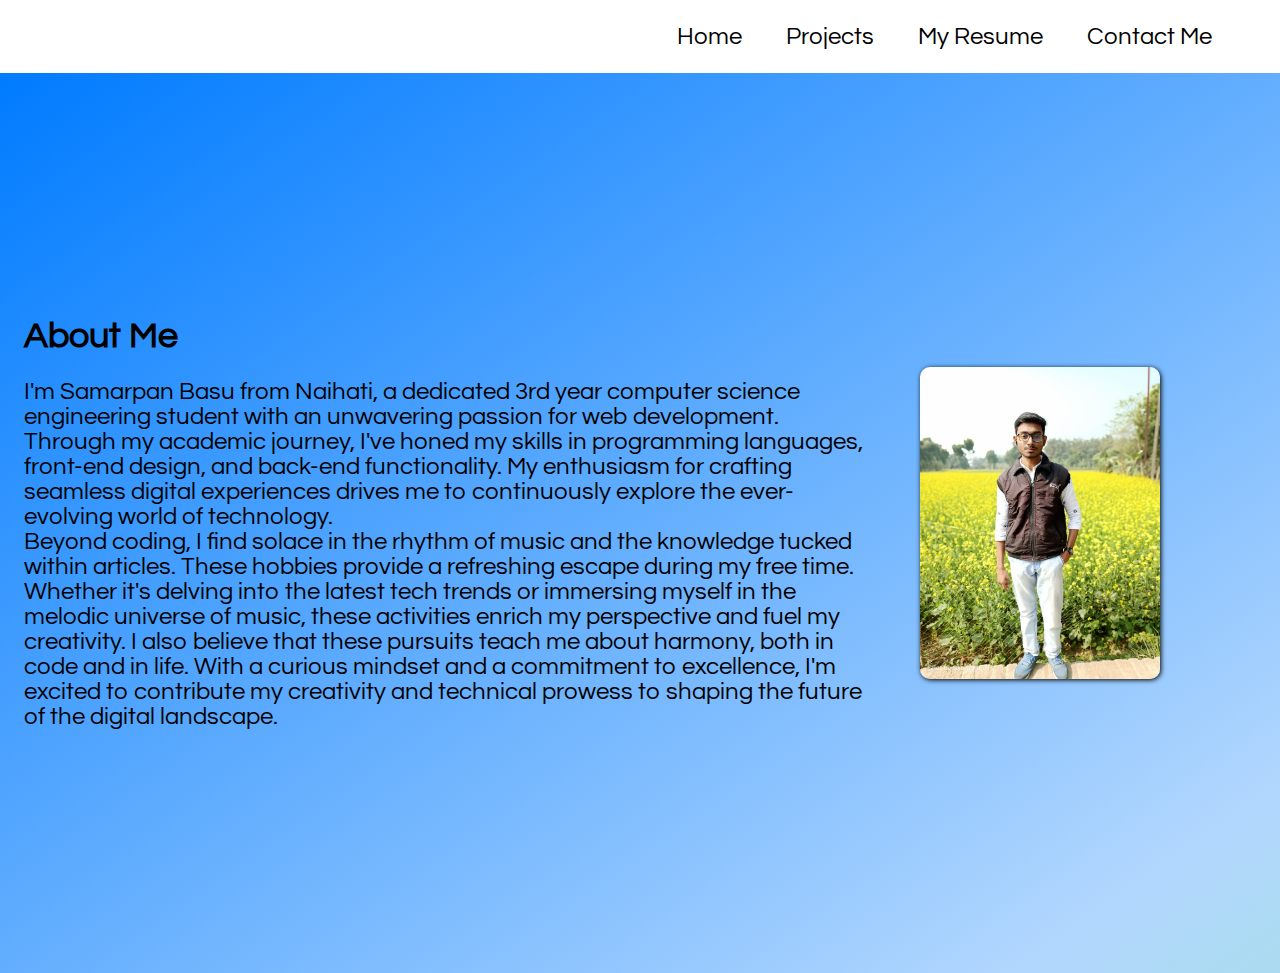
<file: public/abouts.html>
<!-- 
I'm Samarpan Basu from Naihati, a dedicated 3rd year computer science engineering student with an unwavering passion for web development. Through my academic journey, I've honed my skills in programming languages, front-end design, and back-end functionality. My enthusiasm for crafting seamless digital experiences drives me to continuously explore the ever-evolving world of technology.

Beyond coding, I find solace in the rhythm of music and the knowledge tucked within articles. These hobbies provide a refreshing escape during my free time. Whether it's delving into the latest tech trends or immersing myself in the melodic universe of music, these activities enrich my perspective and fuel my creativity. I also believe that these pursuits teach me about harmony, both in code and in life. With a curious mindset and a commitment to excellence, I'm excited to contribute my creativity and technical prowess to shaping the future of the digital landscape. -->

<!DOCTYPE html>
<html lang="en">
<head>
    <meta charset="UTF-8">
    <meta name="viewport" content="width=device-width, initial-scale=1.0">
    <link rel="preconnect" href="https://fonts.googleapis.com">
        <link rel="preconnect" href="https://fonts.gstatic.com" crossorigin>
        <link href="https://fonts.googleapis.com/css2?family=Libre+Baskerville&family=Montserrat:wght@100;200;300;400&family=Questrial&display=swap" rel="stylesheet">
        <link rel="stylesheet" href="./abouts.css">
        <title>About me</title>
    
</head>
<body>
    <div class="container">
        <!-- NAVBAR  -->
        <div class="nav-container">
            <!-- for navigation buttons -->
            <div class="nav-right-div">
                <a class="link-decor" href="../index.html" target="_self">Home</a>
                <a class="link-decor" href="./projects.html" target="_self">Projects</a>
                <a class="link-decor" href="./my_resume.html" target="_self">My Resume</a>
                <a class="link-decor" href="./contact_me.html" target="_self">Contact Me</a>
            </div>
        </div>

        <div class="body-container gradient-background">
            <div class="body-text">
                <h1 class="heading">About Me</h1>
                <p class="short-bio">
                    I'm Samarpan Basu from Naihati, a dedicated 3rd year computer science engineering student with an unwavering passion for web development. Through my academic journey, I've honed my skills in programming languages, front-end design, and back-end functionality. My enthusiasm for crafting seamless digital experiences drives me to continuously explore the ever-evolving world of technology.
                </p>
                <p class="short-bio">
                    Beyond coding, I find solace in the rhythm of music and the knowledge tucked within articles. These hobbies provide a refreshing escape during my free time. Whether it's delving into the latest tech trends or immersing myself in the melodic universe of music, these activities enrich my perspective and fuel my creativity. I also believe that these pursuits teach me about harmony, both in code and in life. With a curious mindset and a commitment to excellence, I'm excited to contribute my creativity and technical prowess to shaping the future of the digital landscape.
                </p>
            </div>
            <div class="body-image">
                <img src="../assets/images/my_pic.jpg" alt="Samarpan Basu (Me)" width="100" height="100">
            </div>
        </div>
    </div>
</body>
</html>
</file>
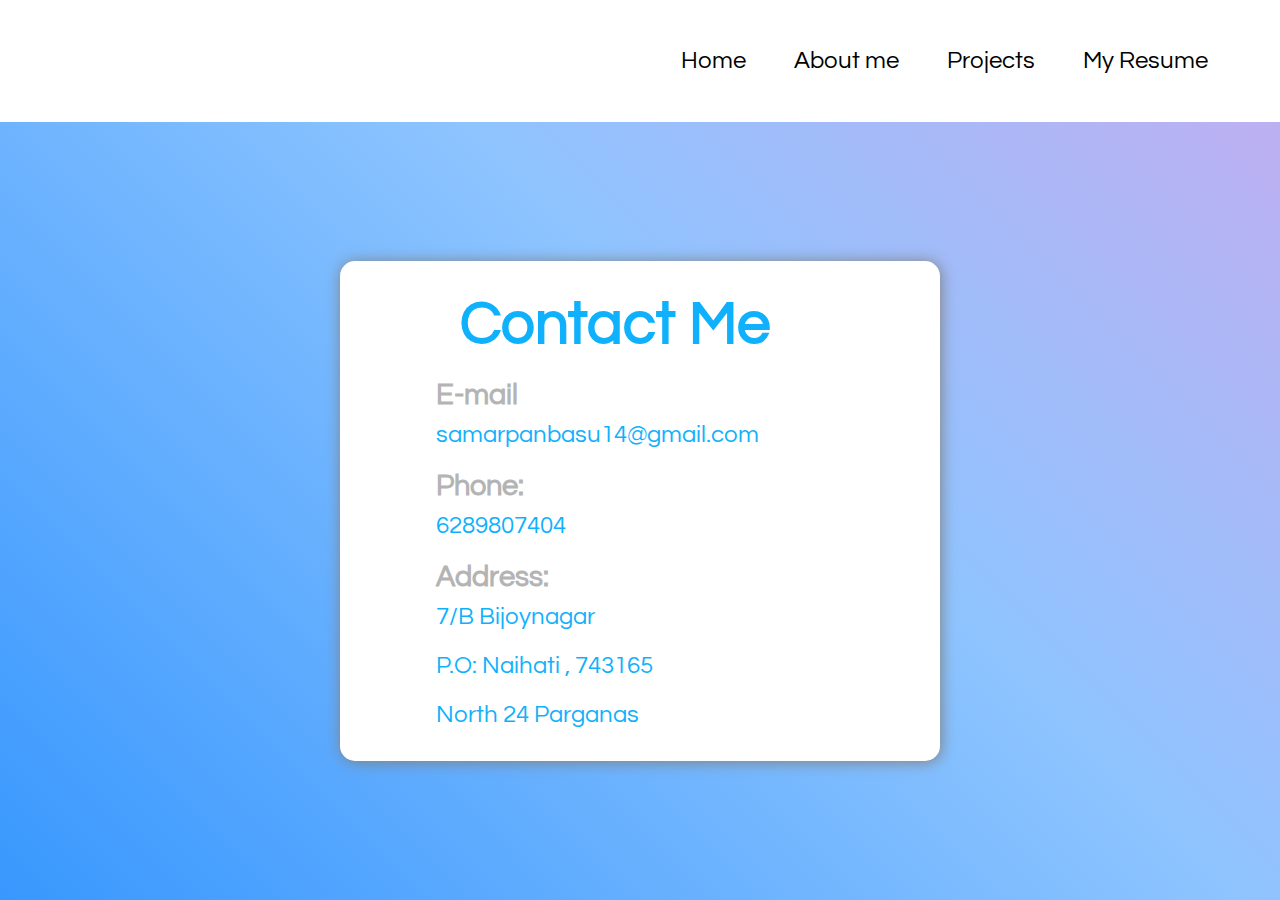
<file: public/contact_me.html>
<!DOCTYPE html>
<html lang="en">
<head>
    <meta charset="UTF-8">
    <meta name="viewport" content="width=device-width, initial-scale=1.0">
    <link rel="preconnect" href="https://fonts.googleapis.com">
        <link rel="preconnect" href="https://fonts.gstatic.com" crossorigin>
        <link href="https://fonts.googleapis.com/css2?family=Libre+Baskerville&family=Montserrat:wght@100;200;300;400&family=Questrial&display=swap" rel="stylesheet">
        <link rel="stylesheet" href="./contact_me.css">
    <title>Contact me</title>
</head>
<body>
    <div class="container">
         <!-- NAVBAR  -->
         <div class="nav-container">
            <!-- for navigation buttons -->
            <div class="nav-right-div">
                <a class="link-decor" href="../index.html" target="_self">Home</a>    
                <a class="link-decor" href="./abouts.html" target="_self">About me</a>
                <a class="link-decor" href="./projects.html" target="_self">Projects</a>
                <a class="link-decor" href="./my_resume.html" target="_self">My Resume</a>    
            </div>
        </div>
        <div class="body-container gradient-background">
            <div class="white-box ">
                <h1 class="heading-main colour-blue">Contact Me</h1>
                <h2 class="sub-heading colour-grey">E-mail</h2>
                <p class="text colour-blue"><a class="colour-blue gmail-link" href="https://mail.google.com/mail/u/0/?tab=rm&ogbl#inbox" target="_blank">samarpanbasu14@gmail.com</a></p>
                <h2 class="sub-heading colour-grey">Phone:</h2>
                <p class="text colour-blue">6289807404</p>
                <h2 class="sub-heading colour-grey">Address:</h2>
                <p class="text colour-blue">7/B Bijoynagar</p>
                <p class="text colour-blue">P.O: Naihati , 743165</p>
                <p class="text colour-blue">North 24 Parganas</p>
            </div>
            
        </div>
        
    </div>    

</body>
</html>
</file>
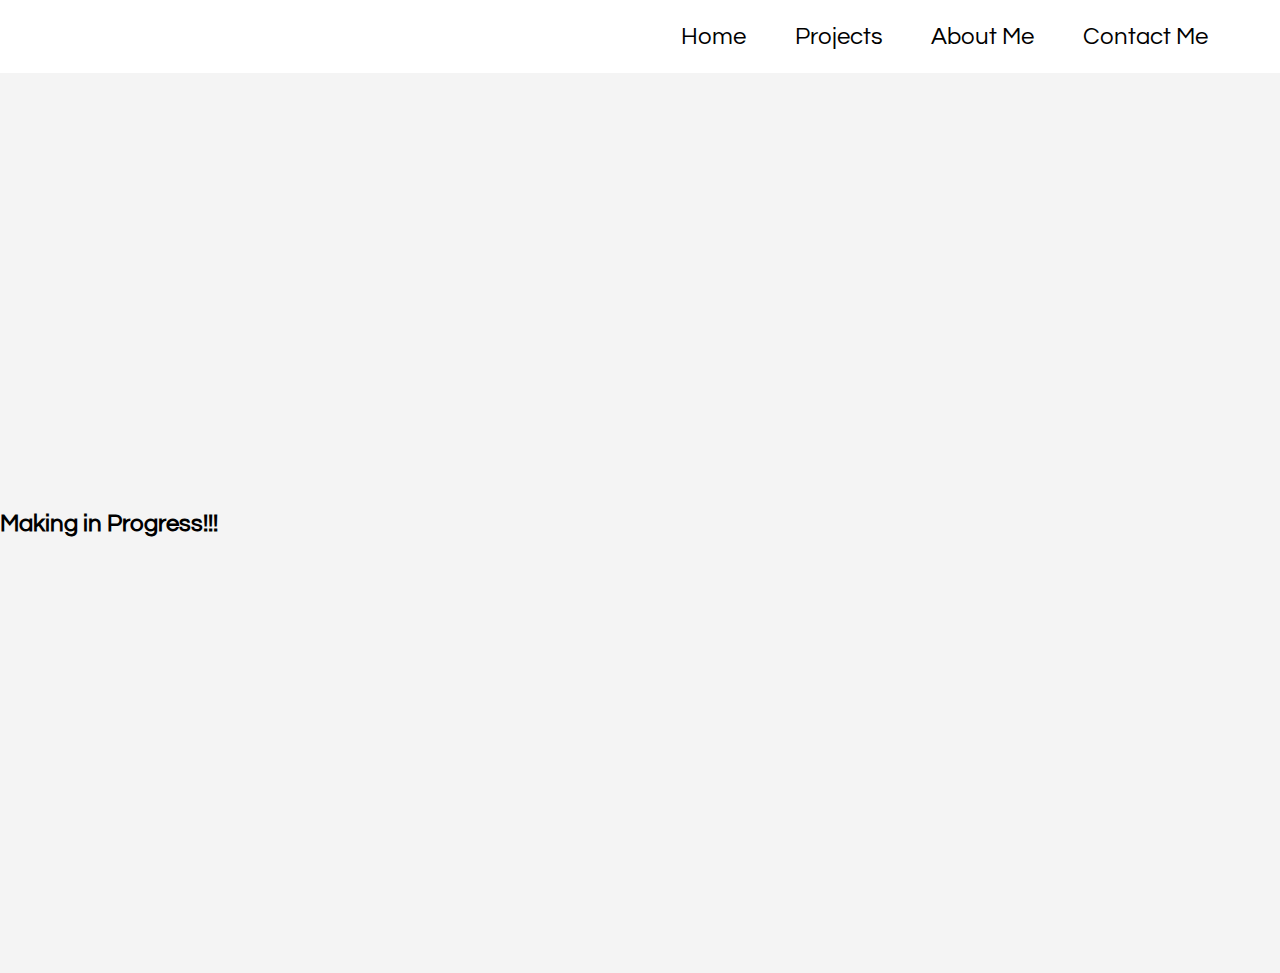
<file: public/my_resume.html>
<!DOCTYPE html>
<html lang="en">
<head>
    <meta charset="UTF-8">
    <meta name="viewport" content="width=device-width, initial-scale=1.0">
    <link rel="preconnect" href="https://fonts.googleapis.com">
    <link rel="preconnect" href="https://fonts.gstatic.com" crossorigin>
    <link href="https://fonts.googleapis.com/css2?family=Libre+Baskerville&family=Montserrat:wght@100;200;300;400&family=Questrial&display=swap" rel="stylesheet">
    <link rel="stylesheet" href="./resume.css">
    <title>Resume</title>
</head>
<body>
    <div class="container">
        <!-- NAVBAR  -->
       <div class="nav-container">
       <!-- for navigation buttons -->
           <div class="nav-right-div">
               <a class="link-decor" href="../index.html" target="_self">Home</a>
               <a class="link-decor" href="./projects.html" target="_self">Projects</a>
               <a class="link-decor" href="./abouts.html" target="_self">About Me</a>
               <a class="link-decor" href="./contact_me.html" target="_self">Contact Me</a>
           </div>
       </div>
       <div class="body-container">
           <h1>Making in Progress!!!</h1>
       </div>
   </div>
    
</body>
</html>
</file>
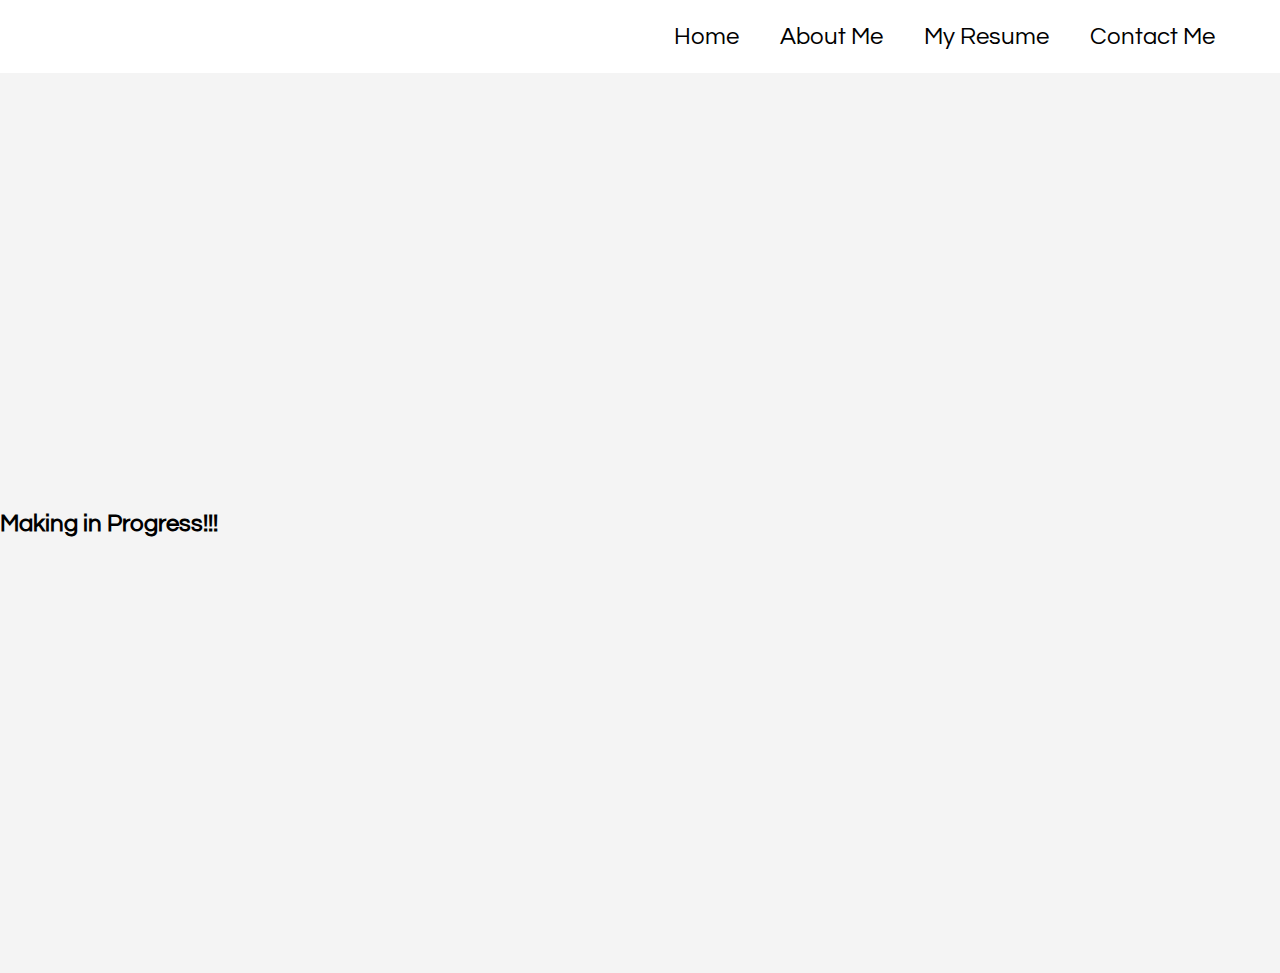
<file: public/projects.html>
<!DOCTYPE html>
<html lang="en">
<head>
    <meta charset="UTF-8">
    <meta name="viewport" content="width=device-width, initial-scale=1.0">
    <link rel="preconnect" href="https://fonts.googleapis.com">
    <link rel="preconnect" href="https://fonts.gstatic.com" crossorigin>
    <link href="https://fonts.googleapis.com/css2?family=Libre+Baskerville&family=Montserrat:wght@100;200;300;400&family=Questrial&display=swap" rel="stylesheet">
    <link rel="stylesheet" href="./projects.css">
    <title>Projects</title>
</head>
<body>
    <div class="container">
         <!-- NAVBAR  -->
        <div class="nav-container">
        <!-- for navigation buttons -->
            <div class="nav-right-div">
                <a class="link-decor" href="../index.html" target="_self">Home</a>
                <a class="link-decor" href="./abouts.html" target="_self">About Me</a>
                <a class="link-decor" href="./my_resume.html" target="_self">My Resume</a>
                <a class="link-decor" href="./contact_me.html" target="_self">Contact Me</a>
            </div>
        </div>
        <div class="body-container">
            <h1>Making in Progress!!!</h1>
        </div>
    </div>
     
   
</body>
</html>
</file>
<file: public/abouts.css>
*{
    box-sizing: border-box;
    margin: 0;
    padding: 0;
    font-size: 24px;
    font-family: 'Questrial', sans-serif;
}
.gradient-background {
    background: linear-gradient(145deg,#007bff,#b2d7fe,#6dfa72);
    background-size: 180% 180%;
    animation: gradient-animation 5s ease infinite;
  }
  
  @keyframes gradient-animation {
    0% {
      background-position: 0% 50%;
    }
    50% {
      background-position: 100% 50%;
    }
    100% {
      background-position: 0% 50%;
    }
  }
.container{
    /* background-color: aqua; */
    height: 100%;
    /* padding: 0.5rem; */
    display: flex;
    flex-direction: column;
}
.nav-container{
    /* background-color: blue; */
    /* background-color: rgba(233, 233, 233, 0.5); */
    height: 15%;
    width:100%;
    display: flex;
    justify-content:space-between;
    align-items:center;
    padding: 1rem;
}
.nav-right-div{
    /* background-color: yellow; */
    display: flex;
    width: 50%;
    justify-content: space-evenly;
}


.nav-right-div>a{
    text-decoration: none;
    color: black;
    font-size: 0.8rem;
    margin-right: 7px;
    transition: color ease-in-out 0.5s;
}
.link-decor:hover{
    font-weight: bold;
    color: rgb(71, 181, 255);
}

/* body */
.body-container{
    /* background-color: yellow; */
    /* background-color: rgba(233, 233, 233, 0.5); */
    display: flex;
    justify-content: flex-start;
    align-items: center;
    height: 100vh;

}
.body-text{
    /* background-color: purple; */
    display: flex;
    flex-direction: column;
    flex-wrap: wrap;
    align-items: flex-start;
    justify-content: center;
    width: 70%;
    height: 100%;
    padding: 5rem;
    
}
.heading{
    font-size: 2rem;
    margin-bottom: 1rem;
}
.short-bio{
    font-size: 1rem;
}
.body-image{
    /* background-color: brown; */
    width: 350px;
    height: 350px;
    border-radius: 10px;
    overflow: hidden;
    box-shadow: 1px 1px 5px black;
    margin-right: 1rem;
    margin-left: 1rem;
}
.body-image>img{
    width: 100%;
    height: 100%;
    
}

@media (min-width:319px) and (max-width:480px){
    .nav-container{
        /* background-color: blue; */
        /* background-color: rgba(233, 233, 233, 0.5); */
        height: 100%;
        width:100%;
        display: flex;
        justify-content:flex-end;
        align-items:center;
        padding: 0;
    }
    .nav-right-div{
        /* background-color: yellow; */
        display: flex;
        flex-direction: column;
        width: 100%;
        align-items: center;
    }
    .nav-right-div>a{
        text-decoration: none;
        color: black;
        font-size: 1rem;
        margin:1rem;
        transition: color ease-in-out 0.5s;
    }
    .link-decor:hover{
        font-weight: bold;
        color: rgb(71, 181, 255);
    }
    /* body */
    .body-container{
        /* background-color: yellow; */
        display: flex;
        flex-direction: column;
        justify-content: flex-start;
        align-items: center;
        width: 100%;
        height: 100%;
    }
    .body-text{
        /* background-color: purple; */
        display: flex;
        flex-direction: column;
        flex-wrap: wrap;
        align-items: center;
        justify-content: center;
        width: 100%;
        height: 100%;
        padding: 1rem;
        
        
    }
    .heading{
        font-size: 2rem;
        margin: 1rem;
    }
   
    .body-image{
        /* background-color: brown; */
        width: 30%;
        height: 30%;
        border-radius: 50%;
        overflow: hidden;
        box-shadow: 1px 1px 5px black;
        margin: 1rem;
        
    }
    .body-image>img{
        width: 100%;
        height: 100%;
        
    }
    
}

@media (min-width:481px) and (max-width:1200px){
    .nav-container{
        /* background-color: blue; */
        /* background-color: rgba(233, 233, 233, 0.5); */
        height: 100%;
        width:100%;
        display: flex;
        justify-content:flex-end;
        align-items:center;
        padding: 0;
    }
    .nav-right-div{
        /* background-color: yellow; */
        display: flex;
        flex-direction: column;
        width: 100%;
        align-items: center;
    }
    .nav-right-div>a{
        text-decoration: none;
        color: black;
        font-size: 1rem;
        margin:1rem;
        transition: color ease-in-out 0.5s;
    }
    .link-decor:hover{
        font-weight: bold;
        color: rgb(71, 181, 255);
    }
    /* body */
    .body-container{
        /* background-color: yellow; */
        display: flex;
        flex-direction: column;
        justify-content: flex-start;
        align-items: center;
        width: 100%;
        height: 100%;
    }
    .body-text{
        /* background-color: purple; */
        display: flex;
        flex-direction: column;
        flex-wrap: wrap;
        align-items: center;
        justify-content: center;
        width: 100%;
        height: 100%;
        padding: 2.5rem;
        
        
    }
    .heading{
        font-size: 2rem;
        margin: 1rem;
    }
    .short-bio{
        font-size: 1.2rem;
    }
    .body-image{
        /* background-color: brown; */
        width: 30%;
        height: 30%;
        border-radius: 50%;
        overflow: hidden;
        box-shadow: 1px 1px 5px black;
        margin: 1rem;
        
    }
    .body-image>img{
        width: 100%;
        height: 100%;
        
    }
}

@media (min-width:1201px) and (max-width:1600px){
.nav-container{
    /* background-color: blue; */
    /* background-color: rgba(233, 233, 233, 0.5); */
    height: 15%;
    width:100%;
    display: flex;
    justify-content:flex-end;
    align-items:center;
    padding: 1rem;
}
.nav-right-div{
    /* background-color: yellow; */
    display: flex;
    width: 50%;
    justify-content: space-evenly;
}
.nav-right-div>a{
    /* background-color: aqua; */
    /* text-decoration: none; */
    color: black;
    font-size: 1rem;
    margin-right: 7px;
    transition: color ease-in-out 0.5s;
}
.link-decor:hover{
    font-weight: bold;
    color: rgb(71, 181, 255);
}

/* body */
.body-container{
    /* background-color: yellow; */
    /* background-color: rgba(233, 233, 233, 0.5); */
    display: flex;
    justify-content: flex-start;
    align-items: center;
    height: 100vh;
}
.body-text{
    /* background-color: purple; */
    display: flex;
    flex-direction: column;
    flex-wrap: wrap;
    align-items: flex-start;
    justify-content: center;
    width: 70%;
    height: 100vh;
    padding: 1rem;
    
}
.heading{
    font-size: 1.5rem;
    margin-bottom: 1rem;
}
.short-bio{
    font-size:1rem;
}
.body-image{
    /* background-color: brown; */
    width: 10rem;
    height: 13rem;
    border-radius: 10px;
    overflow: hidden;
    box-shadow: 1px 1px 5px black;
    margin-right: 1rem;
    margin-left: 1rem;
}
.body-image>img{
    width: 100%;
    height: 100%;
    
}
}

@media (min-width:1601px){
    .nav-container{
        /* background-color: blue; */
        /* background-color: rgba(233, 233, 233, 0.5); */
        height: 15%;
        width:100%;
        display: flex;
        justify-content:flex-end;
        align-items:center;
        padding: 1rem;
    }
    .nav-right-div{
        /* background-color: yellow; */
        display: flex;
        width: 50%;
        justify-content: space-evenly;
    }
    .nav-right-div>a{
        text-decoration: none;
        color: black;
        font-size: 1.2rem;
        margin-right: 7px;
        transition: color ease-in-out 0.5s;
    }
    .link-decor:hover{
        font-weight: bold;
        color: rgb(71, 181, 255);
    }
    
    /* body */
    .body-container{
        /* background-color: yellow; */
        /* background-color: rgba(233, 233, 233, 0.5); */
        display: flex;
        justify-content: flex-start;
        align-items: center;
        height: 100vh;
    }
    .body-text{
        /* background-color: purple; */
        display: flex;
        flex-direction: column;
        flex-wrap: wrap;
        align-items: flex-start;
        justify-content: center;
        width: 70%;
        height: 100vh;
        padding: 3.1rem;
        
    }
    .heading{
        font-size: 3rem;
        margin-bottom: 1rem;
    }
    .short-bio{
        font-size: 1.2rem;
    }
    .body-image{
        /* background-color: brown; */
        width: 15rem;
        height: 18rem;
        border-radius: 10px;
        overflow: hidden;
        box-shadow: 1px 1px 5px black;
        margin-right: 1rem;
        margin-left: 1rem;
    }
    .body-image>img{
        width: 100%;
        height: 100%;
        
    }
}
</file>
<file: public/contact_me.css>
*{
    box-sizing: border-box;
    margin: 0;
    padding: 0;
    font-size: 24px;
    font-family: 'Questrial', sans-serif;
}
.gradient-background {
    background: linear-gradient(45deg,#0d81fd,#8dc4ff,#f897e1);
    background-size: 180% 180%;
    animation: gradient-animation 5s ease infinite;
  }
  
  @keyframes gradient-animation {
    0% {
      background-position: 0% 50%;
    }
    50% {
      background-position: 100% 50%;
    }
    100% {
      background-position: 0% 50%;
    }
  }
.container{
    /* background-color: aqua; */
    height: 100vh;
    display: flex;
    flex-direction: column;
}
.nav-container{
    /* background-color: blue; */
    /* background-color: rgba(233, 233, 233, 0.5); */
    height: 15%;
    width:100%;
    display: flex;
    justify-content:flex-end;
    align-items:center;
    padding: 1rem;
}

.nav-right-div{
    /* background-color: yellow; */
    display: flex;
    width: 50%;
    justify-content: space-evenly;
}
.nav-right-div>a{
    text-decoration: none;
    color: black;
    font-size: 0.8rem;
    margin-right: 7px;
    transition: color ease-in-out 0.5s;
}
.link-decor:hover{
    font-weight: bold;
    color: rgb(71, 181, 255);
}
.body-container{
    /* background-color: rgb(255, 127, 242); */
    display: flex;
    height: 100vh;
    justify-content: center;
    align-items: center;
    padding: 2rem;
}
.white-box{
    background-color: white;
    padding: 4rem;
    width: 500px;
    height: 500px;
    display: flex;
    flex-direction: column;
    align-items: flex-start;
    justify-content: center;
    border-radius: 15px;
    box-shadow: 1px 1px 15px grey;
}
.heading-main{
    font-size:2rem;
    margin-bottom: 1rem;
}
.gmail-link{
    text-decoration: none;
    transition: color ease-in-out 1s;
}
.gmail-link:hover{
    color: black;

}
.sub-heading{
    font-size: 1rem;
    margin-bottom: 0.5rem;
}
.text{
    font-size:0.8rem;
    margin-bottom: 1rem;
}
.colour-blue{
    color: #10b1fc;
}
.colour-grey{
    color: #b4b4b5;
}
@media (min-width:319px) and (max-width:480px){
    .nav-container{
        /* background-color: blue; */
        /* background-color: rgba(233, 233, 233, 0.5); */
        height: 100%;
        width:100%;
        display: flex;
        justify-content:flex-end;
        align-items:center;
        padding: 0;
    }
    .nav-right-div{
        /* background-color: yellow; */
        display: flex;
        flex-direction: column;
        width: 100%;
        align-items: center;
    }
    .nav-right-div>a{
        text-decoration: none;
        color: black;
        font-size: 1rem;
        margin:1rem;
        transition: color ease-in-out 0.5s;
    }
    .body-container{
        /* background-color: rgb(255, 127, 242); */
        display: flex;
        height: 100vh;
        justify-content: center;
        align-items: center;
        padding: 2rem;
    }
    .white-box{
        background-color: white;
        padding: 1rem;
        width: 100vw;
        display: flex;
        flex-direction: column;
        align-items: flex-start;
        justify-content: center;
        border-radius: 15px;
        box-shadow: 1px 1px 15px grey;
    }
    .heading-main{
        font-size:1rem;
        margin-bottom: 1rem;
    }
    .gmail-link{
        text-decoration: none;
        font-size: 0.8rem;
    }
    .sub-heading{
        font-size: 0.7rem;
        margin-bottom: 1rem;
    }
    .text{
        font-size:0.6rem;
        margin-bottom: 1rem;
    }
    .colour-blue{
        color: #10b1fc;
    }
    .colour-grey{
        color: #b4b4b5;
    }
}

@media (min-width:481px) and (max-width:1200px){
    .nav-container{
        /* background-color: blue; */
        /* background-color: rgba(233, 233, 233, 0.5); */
        height: 100%;
        width:100%;
        display: flex;
        justify-content:flex-end;
        align-items:center;
        padding: 0;
    }
    .nav-right-div{
        /* background-color: yellow; */
        display: flex;
        flex-direction: column;
        width: 100%;
        align-items: center;
    }
    .nav-right-div>a{
        text-decoration: none;
        color: black;
        font-size: 1rem;
        margin:1rem;
        transition: color ease-in-out 0.5s;
    }
    .body-container{
        /* background-color: rgb(255, 127, 242); */
        display: flex;
        height: 100%;
        justify-content: center;
        align-items: center;
        padding: 2rem;
    }
    .white-box{
        background-color: white;
        padding: 2rem;
        width: 550px;
        display: flex;
        flex-direction: column;
        align-items: flex-start;
        justify-content: center;
        border-radius: 15px;
        box-shadow: 1px 1px 15px grey;
    }
    .heading-main{
        font-size:2.3rem;
        margin-top: 1.2rem;

    }
    .gmail-link{
        text-decoration: none;
        font-size: 1rem;
    }
    .sub-heading{
        font-size: 1.2rem;
        margin-bottom: 1rem;
    }
    .text{
        font-size:1rem;
        margin-bottom: 1rem;
    }
    .colour-blue{
        color: #10b1fc;
    }
    .colour-grey{
        color: #b4b4b5;
    }
}

@media (min-width:1201px) and (max-width:1600px){
    .nav-container{
        /* background-color: blue; */
        /* background-color: rgba(233, 233, 233, 0.5); */
        height: 15%;
        width:100%;
        display: flex;
        justify-content:flex-end;
        align-items:center;
        padding: 1rem;
    }
    
    .nav-right-div{
        /* background-color: yellow; */
        display: flex;
        width: 50%;
        justify-content: space-evenly;
    }
    .nav-right-div>a{
        text-decoration: none;
        color: black;
        font-size: 1rem;
        margin-right: 7px;
        transition: color ease-in-out 0.5s;
    }
    .link-decor:hover{
        font-weight: bold;
        color: rgb(71, 181, 255);
    }
    .body-container{
        /* background-color: rgb(255, 127, 242); */
        display: flex;
        height: 100vh;
        justify-content: center;
        align-items: center;
        padding: 2rem;
    }
    .white-box{
        background-color: white;
        padding: 4rem;
        width: 600px;
        display: flex;
        flex-direction: column;
        align-items: flex-start;
        justify-content: center;
        border-radius: 15px;
        box-shadow: 1px 1px 15px grey;
    }
    .heading-main{
        font-size:2.5rem;
        margin:1rem;
    }
    .gmail-link{
        text-decoration: none;
        font-size: 1rem;
    }
    .sub-heading{
        font-size: 1.2rem;
        margin-bottom: 0.5rem;
    }
    .text{
        font-size:1rem;
        margin-bottom: 1rem;
    }
    .colour-blue{
        color: #10b1fc;
    }
    .colour-grey{
        color: #b4b4b5;
    }
}

@media (min-width:1601px){
    .nav-container{
        /* background-color: blue; */
        /* background-color: rgba(233, 233, 233, 0.5); */
        height: 15%;
        width:100%;
        display: flex;
        justify-content:flex-end;
        align-items:center;
        padding: 1rem;
    }
    
    .nav-right-div{
        /* background-color: yellow; */
        display: flex;
        width: 50%;
        justify-content: space-evenly;
    }
    .nav-right-div>a{
        text-decoration: none;
        color: black;
        font-size: 1.3rem;
        margin-right: 7px;
        transition: color ease-in-out 0.5s;
    }
    .link-decor:hover{
        font-weight: bold;
        color: rgb(71, 181, 255);
    }
    .body-container{
        /* background-color: rgb(255, 127, 242); */
        display: flex;
        height: 100vh;
        justify-content: center;
        align-items: center;
        padding: 2rem;
    }
    .white-box{
        background-color: white;
        padding: 4rem;
        width: 800px;
        height: 650px;
        display: flex;
        flex-direction: column;
        align-items: flex-start;
        justify-content: center;
        border-radius: 15px;
        box-shadow: 1px 1px 15px grey;
    }
    .heading-main{
        font-size:3rem;
        margin-bottom: 1rem;
    }
    .gmail-link{
        text-decoration: none;
        font-size: 1.2rem;
    }
    .sub-heading{
        font-size: 1.5rem;
        margin-bottom: 1rem;
    }
    .text{
        font-size:1.2rem;
        margin-bottom: 1rem;
    }
    .colour-blue{
        color: #10b1fc;
    }
    .colour-grey{
        color: #b4b4b5;
    }
}
</file>
<file: public/resume.css>
*{
    box-sizing: border-box;
    margin: 0;
    padding: 0;
    font-size: 24px;
    font-family: 'Questrial', sans-serif;
}

.container{
    /* background-color: aqua; */
    height: 100%;
    /* padding: 0.5rem; */
    display: flex;
    flex-direction: column;
}
.nav-container{
    /* background-color: blue; */
    /* background-color: rgba(233, 233, 233, 0.5); */
    height: 15%;
    width:100%;
    display: flex;
    justify-content:flex-end;
    align-items:center;
    padding: 1rem;
}
.nav-right-div{
    /* background-color: yellow; */
    display: flex;
    width: 50%;
    justify-content: space-evenly;
}
.nav-right-div>a{
    text-decoration: none;
    color: black;
    font-size: 0.8rem;
    margin-right: 7px;
    transition: color ease-in-out 0.5s;
}
.link-decor:hover{
    font-weight: bold;
    color: rgb(71, 181, 255);
}

/* body */
.body-container{
    /* background-color: yellow; */
    background-color: rgba(233, 233, 233, 0.5);
    display: flex;
    justify-content: flex-start;
    align-items: center;
}
.body-text{
    /* background-color: purple; */
    display: flex;
    flex-direction: column;
    flex-wrap: wrap;
    align-items: flex-start;
    justify-content: center;
    width: 70%;
    padding: 5rem;
    
}
@media (min-width:319px) and (max-width:480px){
    .nav-container{
        /* background-color: blue; */
        /* background-color: rgba(233, 233, 233, 0.5); */
        height: 100%;
        width:100%;
        display: flex;
        justify-content:flex-end;
        align-items:center;
        padding: 0;
    }
    .nav-right-div{
        /* background-color: yellow; */
        display: flex;
        flex-direction: column;
        width: 100%;
        align-items: center;
    }
    .nav-right-div>a{
        text-decoration: none;
        color: black;
        font-size: 1rem;
        margin:1rem;
        transition: color ease-in-out 0.5s;
    }
    /* body */
    .body-container{
        /* background-color: yellow; */
        display: flex;
        flex-direction: column;
        justify-content: flex-start;
        align-items: center;
        width: 100%;
    }

    
}

@media (min-width:481px) and (max-width:1200px){
    .nav-container{
        /* background-color: blue; */
        /* background-color: rgba(233, 233, 233, 0.5); */
        height: 100%;
        width:100%;
        display: flex;
        justify-content:flex-end;
        align-items:center;
        padding: 0;
    }
    .nav-right-div{
        /* background-color: yellow; */
        display: flex;
        flex-direction: column;
        width: 100%;
        align-items: center;
    }
    .nav-right-div>a{
        text-decoration: none;
        color: black;
        font-size: 1rem;
        margin:1rem;
        transition: color ease-in-out 0.5s;
    }
    .link-decor:hover{
        font-weight: bold;
        color: rgb(71, 181, 255);
    }
    /* body */
    .body-container{
        /* background-color: yellow; */
        display: flex;
        flex-direction: column;
        justify-content: flex-start;
        align-items: center;
        width: 100%;
    }

}

@media (min-width:1201px) and (max-width:1600px){
.nav-container{
    /* background-color: blue; */
    /* background-color: rgba(233, 233, 233, 0.5); */
    height: 15%;
    width:100%;
    display: flex;
    justify-content:flex-end;
    align-items:center;
    padding: 1rem;
}
.nav-right-div{
    /* background-color: yellow; */
    display: flex;
    width: 50%;
    justify-content: space-evenly;
}
.nav-right-div>a{
    text-decoration: none;
    color: black;
    font-size: 1rem;
    margin-right: 7px;
    transition: color ease-in-out 0.5s;
}
.link-decor:hover{
    font-weight: bold;
    color: rgb(71, 181, 255);
}

/* body */
.body-container{
    /* background-color: yellow; */
    background-color: rgba(233, 233, 233, 0.5);
    display: flex;
    justify-content: flex-start;
    align-items: center;
    height: 100vh;
}

}

@media (min-width:1601px){
    .nav-container{
        /* background-color: blue; */
        /* background-color: rgba(233, 233, 233, 0.5); */
        height: 15%;
        width:100%;
        display: flex;
        justify-content:flex-end;
        align-items:center;
        padding: 1rem;
    }
    .nav-right-div{
        /* background-color: yellow; */
        display: flex;
        width: 50%;
        justify-content: space-evenly;
    }
    .nav-right-div>a{
        text-decoration: none;
        color: black;
        font-size: 1.2rem;
        margin-right: 7px;
        transition: color ease-in-out 0.5s;
    }
    .link-decor:hover{
        font-weight: bold;
        color: rgb(71, 181, 255);
    }
    
    /* body */
    .body-container{
        /* background-color: yellow; */
        background-color: rgba(233, 233, 233, 0.5);
        display: flex;
        justify-content: flex-start;
        align-items: center;
        height: 100vh;
    }

}
</file>
<file: public/projects.css>
*{
    box-sizing: border-box;
    margin: 0;
    padding: 0;
    font-size: 24px;
    font-family: 'Questrial', sans-serif;
}

.container{
    /* background-color: aqua; */
    height: 100%;
    /* padding: 0.5rem; */
    display: flex;
    flex-direction: column;
}
.nav-container{
    /* background-color: blue; */
    /* background-color: rgba(233, 233, 233, 0.5); */
    height: 15%;
    width:100%;
    display: flex;
    justify-content:flex-end;
    align-items:center;
    padding: 1rem;
}
.nav-right-div{
    /* background-color: yellow; */
    display: flex;
    width: 50%;
    justify-content: space-evenly;
}
.nav-right-div>a{
    text-decoration: none;
    color: black;
    font-size: 0.8rem;
    margin-right: 7px;
    transition: color ease-in-out 0.5s;
}
.link-decor:hover{
    font-weight: bold;
    color: rgb(71, 181, 255);
}

/* body */
.body-container{
    /* background-color: yellow; */
    background-color: rgba(233, 233, 233, 0.5);
    display: flex;
    justify-content: flex-start;
    align-items: center;
}
.body-text{
    /* background-color: purple; */
    display: flex;
    flex-direction: column;
    flex-wrap: wrap;
    align-items: flex-start;
    justify-content: center;
    width: 70%;
    padding: 5rem;
    
}
@media (min-width:319px) and (max-width:480px){
    .nav-container{
        /* background-color: blue; */
        /* background-color: rgba(233, 233, 233, 0.5); */
        height: 100%;
        width:100%;
        display: flex;
        justify-content:flex-end;
        align-items:center;
        padding: 0;
    }
    .nav-right-div{
        /* background-color: yellow; */
        display: flex;
        flex-direction: column;
        width: 100%;
        align-items: center;
    }
    .nav-right-div>a{
        text-decoration: none;
        color: black;
        font-size: 1rem;
        margin:1rem;
        transition: color ease-in-out 0.5s;
    }
    /* body */
    .body-container{
        /* background-color: yellow; */
        display: flex;
        flex-direction: column;
        justify-content: flex-start;
        align-items: center;
        width: 100%;
    }

    
}

@media (min-width:481px) and (max-width:1200px){
    .nav-container{
        /* background-color: blue; */
        /* background-color: rgba(233, 233, 233, 0.5); */
        height: 100%;
        width:100%;
        display: flex;
        justify-content:flex-end;
        align-items:center;
        padding: 0;
    }
    .nav-right-div{
        /* background-color: yellow; */
        display: flex;
        flex-direction: column;
        width: 100%;
        align-items: center;
    }
    .nav-right-div>a{
        text-decoration: none;
        color: black;
        font-size: 1rem;
        margin:1rem;
        transition: color ease-in-out 0.5s;
    }
    .link-decor:hover{
        font-weight: bold;
        color: rgb(71, 181, 255);
    }
    /* body */
    .body-container{
        /* background-color: yellow; */
        display: flex;
        flex-direction: column;
        justify-content: flex-start;
        align-items: center;
        width: 100%;
    }

}

@media (min-width:1201px) and (max-width:1600px){
.nav-container{
    /* background-color: blue; */
    /* background-color: rgba(233, 233, 233, 0.5); */
    height: 15%;
    width:100%;
    display: flex;
    justify-content:flex-end;
    align-items:center;
    padding: 1rem;
}
.nav-right-div{
    /* background-color: yellow; */
    display: flex;
    width: 50%;
    justify-content: space-evenly;
}
.nav-right-div>a{
    text-decoration: none;
    color: black;
    font-size: 1rem;
    margin-right: 7px;
    transition: color ease-in-out 0.5s;
}
.link-decor:hover{
    font-weight: bold;
    color: rgb(71, 181, 255);
}

/* body */
.body-container{
    /* background-color: yellow; */
    background-color: rgba(233, 233, 233, 0.5);
    display: flex;
    justify-content: flex-start;
    align-items: center;
    height: 100vh;
}

}

@media (min-width:1601px){
    .nav-container{
        /* background-color: blue; */
        /* background-color: rgba(233, 233, 233, 0.5); */
        height: 15%;
        width:100%;
        display: flex;
        justify-content:flex-end;
        align-items:center;
        padding: 1rem;
    }
    .nav-right-div{
        /* background-color: yellow; */
        display: flex;
        width: 50%;
        justify-content: space-evenly;
    }
    .nav-right-div>a{
        text-decoration: none;
        color: black;
        font-size: 1.2rem;
        margin-right: 7px;
        transition: color ease-in-out 0.5s;
    }
    .link-decor:hover{
        font-weight: bold;
        color: rgb(71, 181, 255);
    }
    
    /* body */
    .body-container{
        /* background-color: yellow; */
        background-color: rgba(233, 233, 233, 0.5);
        display: flex;
        justify-content: flex-start;
        align-items: center;
        height: 100vh;
    }

}
</file>
